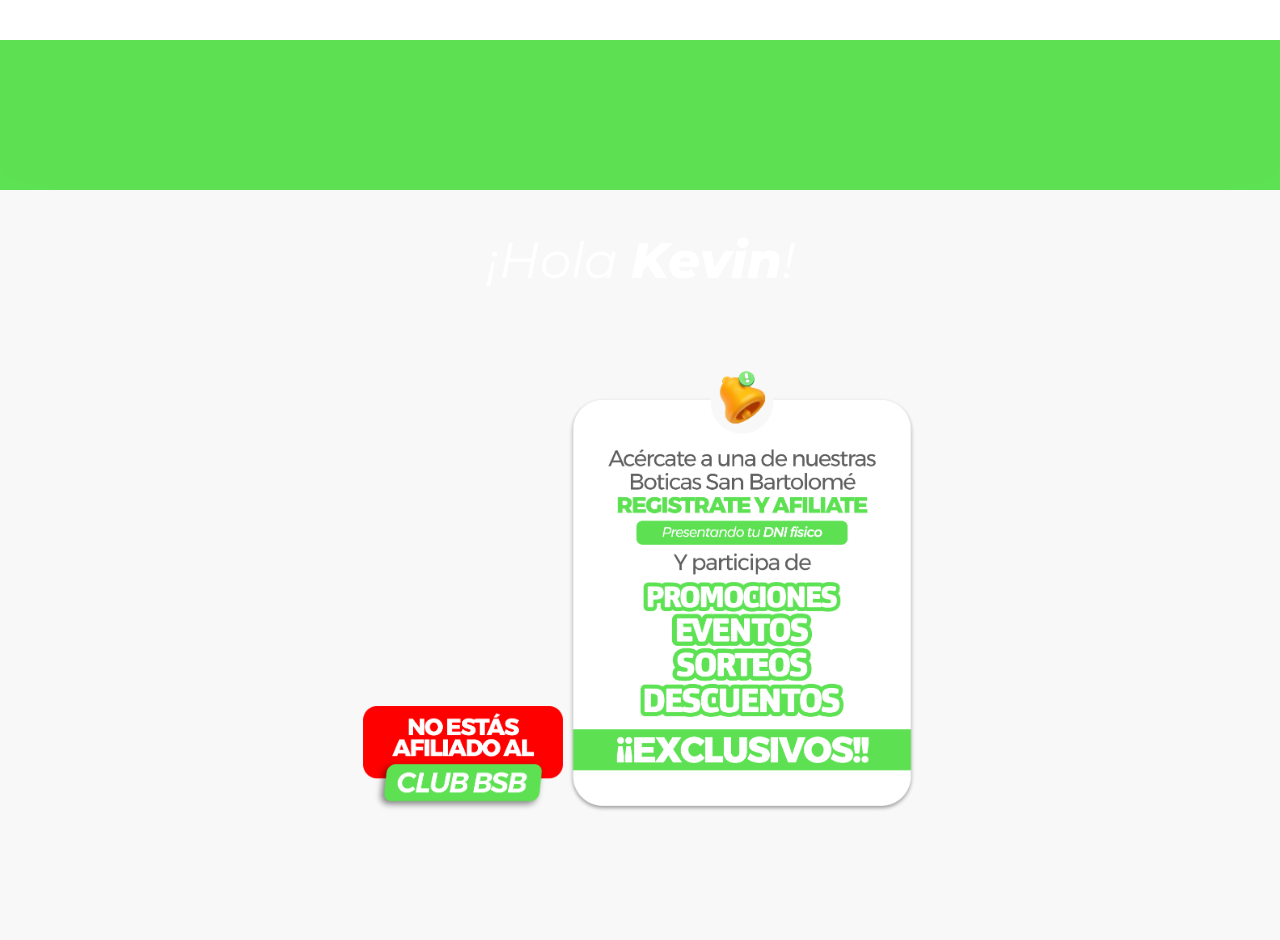
<file: ConsultaPuntos/src/main/webapp/saludo-sinafiliar.html>
<html lang="en">
<head>
    <meta charset="UTF-8">
    <meta name="viewport" content="width=device-width, initial-scale=1.0">
    <link href=" https://cdn.jsdelivr.net/npm/bootstrap@5.0.2/dist/css/bootstrap.min.css" rel="stylesheet"
        integrity="sha384-EVSTQN3/azprG1Anm3QDgpJLIm9Nao0Yz1ztcQTwFspd3yD65VohhpuuCOmLASjC" crossorigin="anonymous">
    <link rel="preconnect" href="https://fonts.googleapis.com">
    <link rel="preconnect" href="https://fonts.gstatic.com" crossorigin>
    <link href="https://fonts.googleapis.com/css2?family=Montserrat:ital,wght@0,100..900;1,100..900&display=swap"
        rel="stylesheet">
    <link rel="stylesheet" href="css/style.css">
    <link rel="stylesheet" href="css/responsive.css">
    <title>sin afiliar</title>
</head>
<body>
    <div class="container-fluid fondo-dark-gray">
        <div class="row">
            <div style="height: 100vh; width: 100%; padding: 0;">
                <div class="d-flex saludo">
                    <img src="./images/Parte_superior.png" class="position-absolute img-superior superior" 
                    style="width: 100%;" alt="">
                    <h2 class="position-relative justify-content-center centrado mt-60 text-saludo" 
                    style="width: 100%;">¡Hola <span>Kevin</span>!</h2>
                </div>
                <div class="d-flex flex-column centrado ">
                    <img src="./images/no_estas_afiliado_club_bsb.png" class="mb-3" style="width: 200px;" alt="">
                    <img src="./images/notificacion_acercate_a_boticas.png" style="width: 350px;" alt="">
                </div>
            </div>
        </div>
    </div>
</body>
</html>
</file>
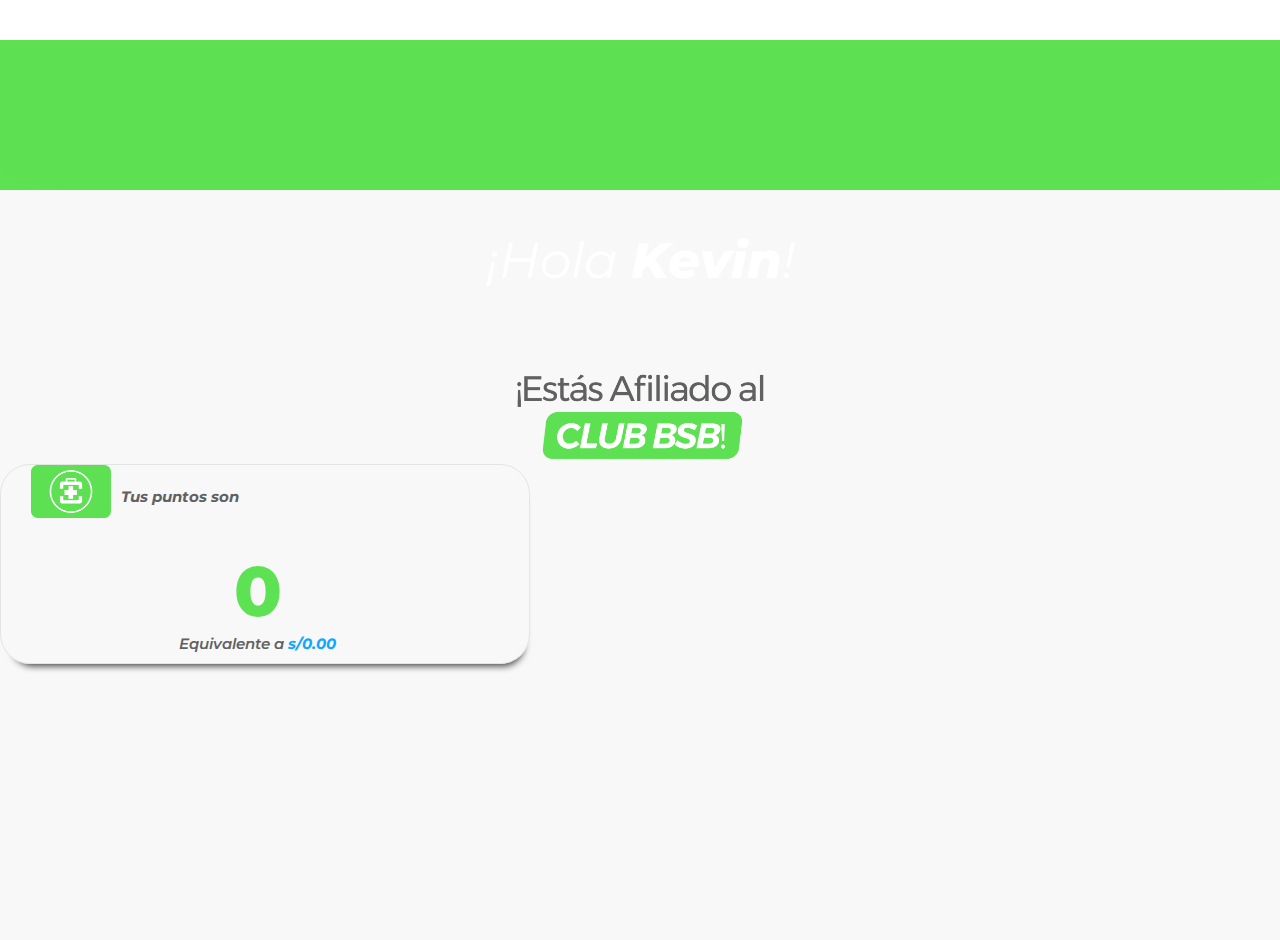
<file: ConsultaPuntos/src/main/webapp/saludo-sinpuntos.html>
<html lang="en">

<head>
    <meta charset="UTF-8">
    <meta name="viewport" content="width=device-width, initial-scale=1.0">
    <link href=" https://cdn.jsdelivr.net/npm/bootstrap@5.0.2/dist/css/bootstrap.min.css" rel="stylesheet"
        integrity="sha384-EVSTQN3/azprG1Anm3QDgpJLIm9Nao0Yz1ztcQTwFspd3yD65VohhpuuCOmLASjC" crossorigin="anonymous">
    <link rel="preconnect" href="https://fonts.googleapis.com">
    <link rel="preconnect" href="https://fonts.gstatic.com" crossorigin>
    <link href="https://fonts.googleapis.com/css2?family=Montserrat:ital,wght@0,100..900;1,100..900&display=swap"
        rel="stylesheet">
    <link rel="stylesheet" href="css/style.css">
    <link rel="stylesheet" href="css/responsive.css">
    <title>sin puntos</title>
</head>

<body>
    <div class="container-fluid fondo-dark-gray">
        <div class="row">
            <div style="height: 100vh; width: 100%; padding: 0;">
                <div class="d-flex saludo">
                    <img src="./images/Parte_superior.png" class="position-absolute img-superior superior"
                        style="width: 100%;" alt="">
                    <h2 class="position-relative justify-content-center centrado mt-60 text-saludo"
                        style="width: 100%;">¡Hola <span>Kevin</span>!</h2>
                </div>
                <div class="d-flex flex-column centrado ">
                    <img src="./images/estas_afiliado_club_bsb.png" class="img-afiliado" alt="">
                    <div class="card centrado mt-3">
                        <div class="puntos-afiliado centrado">
                            <img src="./images/tus_puntos_son.png" class="img-puntos" alt="">
                            <h2 class="text-puntos">Tus puntos son</h2>
                        </div>
                        <div class="text-card">
                            <h1 class="puntos mb-0">0</h1>
                            <h2 class="equivalente mb-3">Equivalente a <span>s/0.00</span></h2>
                        </div>

                    </div>
                </div>
            </div>

        </div>
    </div>
</body>

</html>
</file>
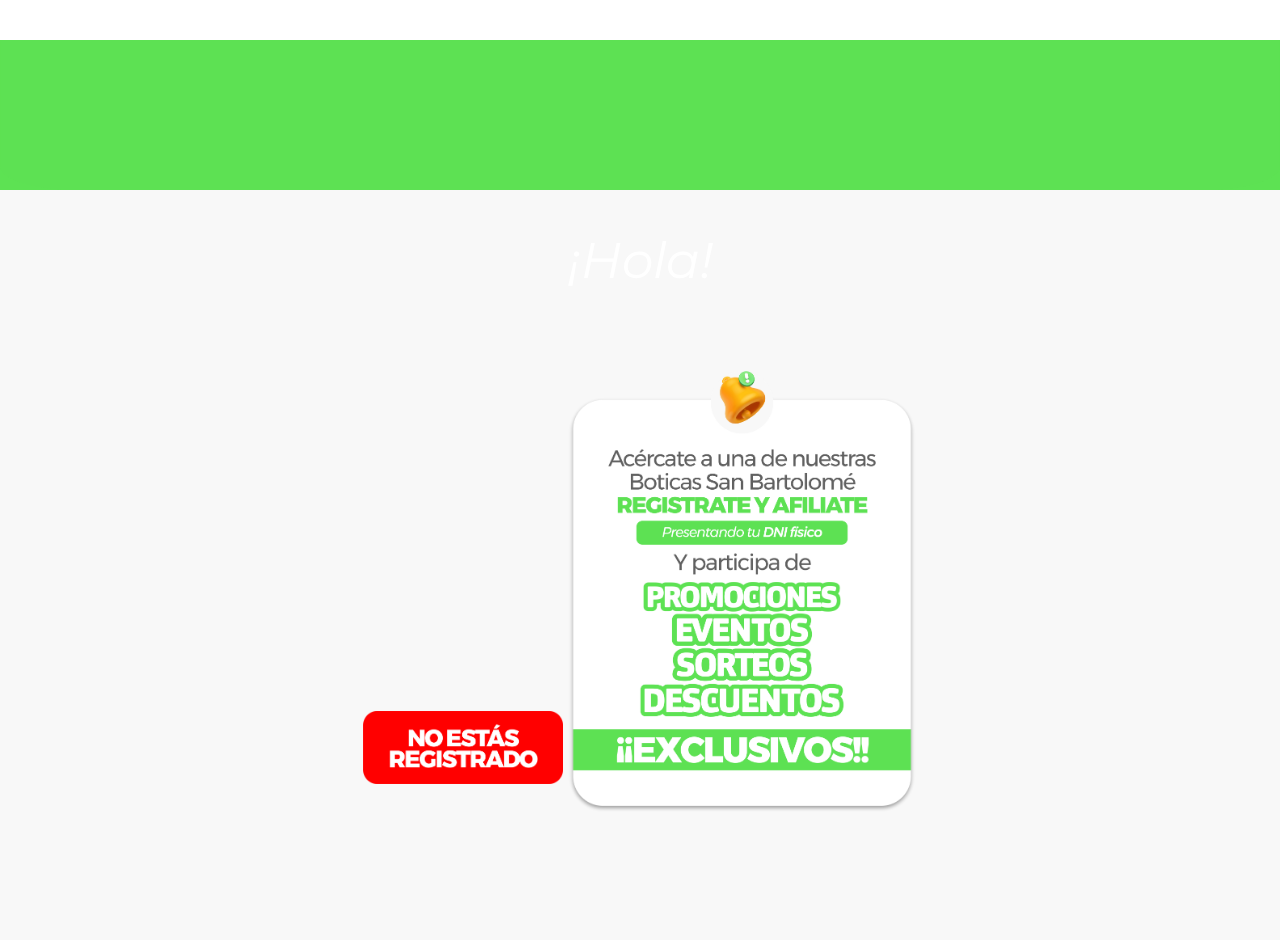
<file: ConsultaPuntos/src/main/webapp/saludo-sinregistro.html>
<html lang="en">
<head>
    <meta charset="UTF-8">
    <meta name="viewport" content="width=device-width, initial-scale=1.0">
    <link href=" https://cdn.jsdelivr.net/npm/bootstrap@5.0.2/dist/css/bootstrap.min.css" rel="stylesheet"
        integrity="sha384-EVSTQN3/azprG1Anm3QDgpJLIm9Nao0Yz1ztcQTwFspd3yD65VohhpuuCOmLASjC" crossorigin="anonymous">
    <link rel="preconnect" href="https://fonts.googleapis.com">
    <link rel="preconnect" href="https://fonts.gstatic.com" crossorigin>
    <link href="https://fonts.googleapis.com/css2?family=Montserrat:ital,wght@0,100..900;1,100..900&display=swap"
        rel="stylesheet">
    <link rel="stylesheet" href="css/style.css">
    <link rel="stylesheet" href="css/responsive.css">
    <title>sin registrar</title>
</head>
<body>
    <div class="container-fluid fondo-dark-gray">
        <div class="row">
            <div style="height: 100vh; width: 100%; padding: 0;">
                <div class="d-flex saludo">
                    <img src="./images/Parte_superior.png" class="position-absolute img-superior superior" 
                    style="width: 100%;" alt="">
                    <h2 class="position-relative justify-content-center centrado mt-60 text-saludo" 
                    style="width: 100%;">¡Hola!</h2>
                </div>
                <div class="d-flex flex-column centrado ">
                    <img src="./images/no_estas_registrado.png" class="img-sin-registrar" alt="">
                    <img src="./images/notificacion_acercate_a_boticas.png" class="img-notificacion" alt="">
                    
                </div>
            </div>

        </div>
    </div>
</body>
</html>
</file>
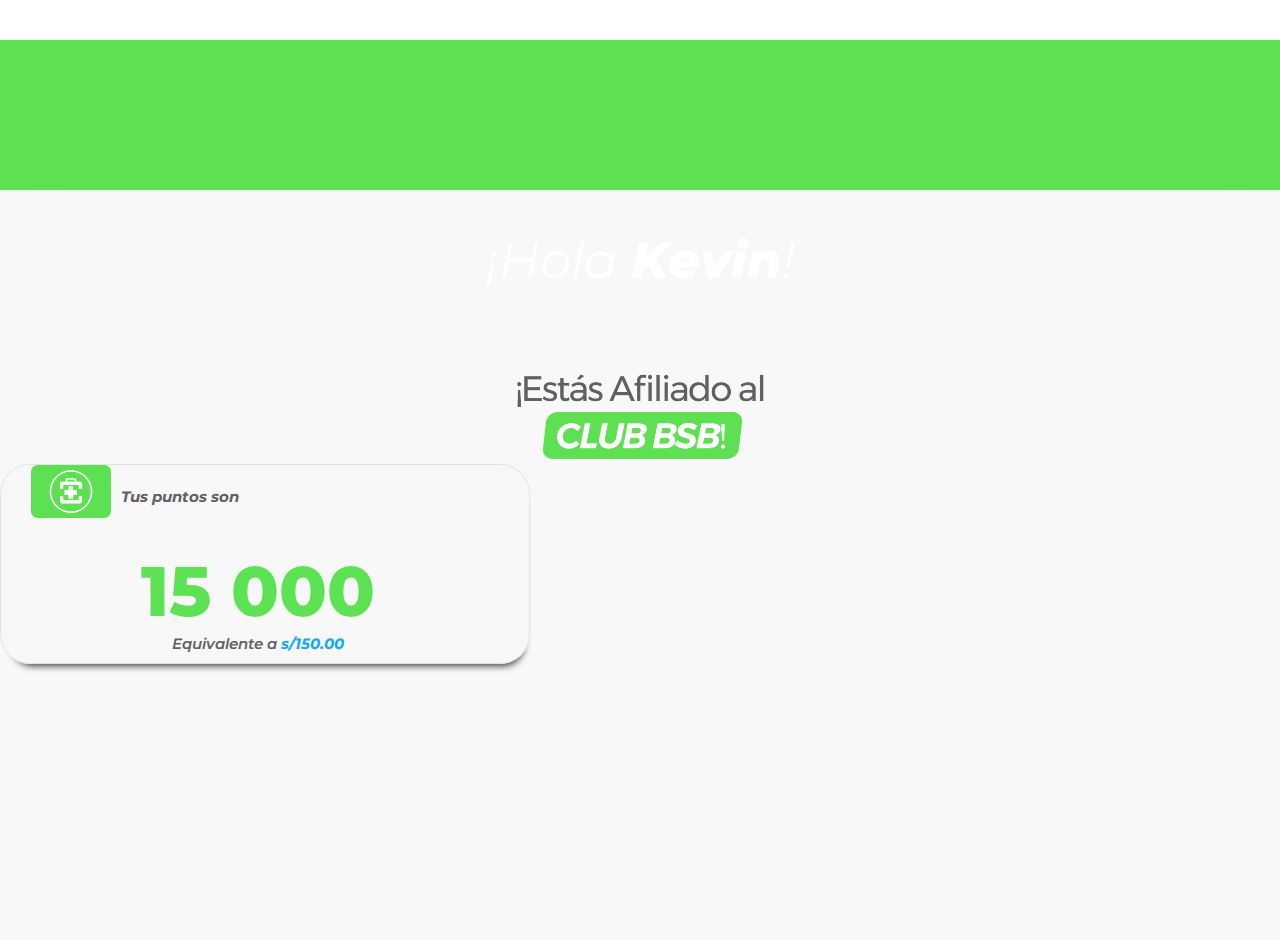
<file: ConsultaPuntos/src/main/webapp/saludo.html>
<html lang="en">

<head>
    <meta charset="UTF-8">
    <meta name="viewport" content="width=device-width, initial-scale=1.0">
    <link href=" https://cdn.jsdelivr.net/npm/bootstrap@5.0.2/dist/css/bootstrap.min.css" rel="stylesheet"
        integrity="sha384-EVSTQN3/azprG1Anm3QDgpJLIm9Nao0Yz1ztcQTwFspd3yD65VohhpuuCOmLASjC" crossorigin="anonymous">
    <link rel="preconnect" href="https://fonts.googleapis.com">
    <link rel="preconnect" href="https://fonts.gstatic.com" crossorigin>
    <link href="https://fonts.googleapis.com/css2?family=Montserrat:ital,wght@0,100..900;1,100..900&display=swap"
        rel="stylesheet">
    <link rel="stylesheet" href="css/style.css">
    <link rel="stylesheet" href="css/responsive.css">
    <title>Saludo</title>
</head>

<body>
    <div class="container-fluid fondo-dark-gray">
        <div class="row">
            <div style="height: 100vh; width: 100%; padding: 0;">
                <div class="d-flex saludo">
                    <img src="./images/Parte_superior.png" class="position-absolute img-superior superior"
                        style="width: 100%;" alt="">
                    <h2 class="position-relative justify-content-center centrado mt-60 text-saludo"
                        style="width: 100%;">¡Hola <span>Kevin</span>!</h2>
                </div>
                <div class="d-flex flex-column centrado ">
                    <img src="./images/estas_afiliado_club_bsb.png" class="img-afiliado" alt="">
                    <div class="card centrado mt-3">
                        <div class="puntos-afiliado centrado">
                            <img src="./images/tus_puntos_son.png" class="img-puntos" alt="">
                            <h2 class="text-puntos ">Tus puntos son</h2>
                        </div>
                        <div class="text-card">
                            <h1 class="puntos mb-0">15 000</h1>
                            <h2 class="equivalente mb-3">Equivalente a <span>s/150.00</span></h2>
                        </div>
                    </div>
                </div>
            </div>

        </div>
    </div>
</body>

</html>
</file>
<file: ConsultaPuntos/src/main/webapp/css/style.css>
:root {
    --bs-green: #5de253;
    --bs-blue: #0da8ff;
    --bs-gray: #F8F8F8;
    --bs-dark-gray: #E4E4E4;
    --bs-light-gray: #B6B6B6;
    --font-color: #606060;
}

* {
    padding: 0;
    margin: 0;
    box-sizing: border-box;
    font-family: "Montserrat", sans-serif;
}

.fondo {
    background-image: url(../images/fondo_celular_portada.png);
    height: 100vh;
    width: 100%;
    background-position: center;
    background-repeat: no-repeat;
    background-size: cover;
}

.mb-10 {
    margin-bottom: 250px;
}

.btn-inicio {
    width: 300px;
    height: 85px;
    font-size: 22px;
    border-radius: 40px;
    background-color: white;
    color: gray;
    font-weight: bold;
    border: none;
    font-family: "Montserrat", sans-serif;
}

.centrado {
    text-align: center;
    align-items: center;
}



/* SALUDO */

.text-saludo {
    color: white;
    font-size: 35px;
    font-style: italic;
    font-weight: 400;
}

.text-saludo span {
    font-weight: 800;
}

.puntos {
    color: var(--bs-green);
    font-size: 90px;
    font-weight: 800;

}

.equivalente {
    font-style: italic;
    font-size: 20px;
    font-weight: 600;
}

.equivalente span {
    color: var(--bs-blue);
    font-weight: bold;

}

.card {
    border-radius: 30px;
    border: 1px solid var(--bs-dark-gray);
    width: 380px;
    -webkit-box-shadow: 3px 11px 7px -9px rgba(0, 0, 0, 0.75);
    -moz-box-shadow: 3px 11px 7px -9px rgba(0, 0, 0, 0.75);
    box-shadow: 3px 11px 7px -9px rgba(0, 0, 0, 0.75);
}

.card h2 {
    color: var(--font-color);
}

.saludo {
    margin-bottom: 50px;
}

.img-superior {
    display: flex;
}

.img-afiliado {
    width: 200px;
}

.img-puntos {
    margin: 10px 0;
    width: 70px;
}

.puntos-afiliado{
    display: flex;
    flex-direction: column;

}

.img-sin-registrar{
    width: 200px;
    margin-bottom: 30px;
}

.img-notificacion{
    width: 300px;
}


/* consulta */

.mb-40 {
    margin-bottom: 40px;
}

.fondo-dark-gray {
    background-color: var(--bs-gray);
}

.mt-60 {
    margin-top: 60px;
}

.start {
    text-align: start;
}

.btn-ingresar {
    padding: 5px 0;
    font-size: 15px;
    border-radius: 40px;
    background-color: var(--bs-green);
    color: white;
    font-weight: 500;
    border: none;
    font-family: "Montserrat", sans-serif;
}

.input-ingresar {
    padding: 5px 10px;
    font-size: 15px;
    border-radius: 40px;
    background-color: var(--bs-dark-gray);
    color: white;
    font-weight: 500;
    border: var(--bs-light-gray) 1px solid;
    font-family: "Montserrat", sans-serif;
}

.text {
    color: var(--bs-green);
    font-weight: 600;
    letter-spacing: -1px;
    font-size: 25px;
    margin-bottom: 20px;
}

.text span {
    font-weight: 800;
    font-size: 35px;
    font-style: italic;
}

.text-dni {
    padding-left: 10px;
    font-size: 15px;

}

.text-dni span {
    font-weight: bold;
}

.content-puntos{
    margin-top: 50px;
    width: 80%;
}

.content-consulta{
    width: 100%;
}

.img-logo-negativo{
    width: 180px;
}

.img-logo-puntos{
    width: 250px;
}

.text-puntos {
    font-size: 10px;
    font-style: italic;
    font-weight: 700;
}

.consulta {
    display: none;
    width: 100%;
}

.img-logo {
    width: 150px;
}

.text-inicio {
    display: flex;
    flex-direction: column;
    justify-content: center;
    margin-bottom: 40px;
}

.card-consulta {
    height: 100vh;
}

.content-inicio{
    height: 100vh;
    justify-content: space-between;
    align-items: center;
}

.height{
    height: 70vh;
}

.content-movile{
    display: flex;
    flex-direction: column;
    justify-content: end;
    height: 100%;
}
</file>
<file: ConsultaPuntos/src/main/webapp/css/responsive.css>
/* INICIO DIMENSIONES */

@media (min-width: 991px) {
    .fondo {
        background-image: url(../images/fondo_portada_escritorio.png);
    }

    .fondo-consulta {
        width: 400px;
        height: 400px;
        border-radius: 40px;
        -webkit-box-shadow: 3px 11px 7px -9px rgba(0, 0, 0, 0.75);
        -moz-box-shadow: 3px 11px 7px -9px rgba(0, 0, 0, 0.75);
        box-shadow: 3px 11px 7px -9px rgba(0, 0, 0, 0.75);
        margin: 0;
    }

    .height {
        height: 100vh;
    }

    .content-movile {
        justify-content: center;
    }

    .inicio {
        position: absolute;

    }

    .text-inicio {
        display: none;
    }

    .img-logo {
        display: none;
    }

    .content-inicio {
        justify-content: center;
        /* align-items: center; */
        position: absolute;
        right: calc((120%)/2);
    }

    .consulta {
        display: flex;
        position: absolute;
        /* justify-content: end;*/
        align-items: center;
        left: calc((100%)/2);
        height: 100%;
        width: 100%;
        
    }

    .content-consulta {
        width: 70%;
    }

    .card-consulta {
        height: auto;
        right: 0;
    }

    .content-puntos {
        margin: 0;
    }

    .text {
        font-size: 35px;
        letter-spacing: -3px;
    }
    
    .text span{
        font-size: 48px;

    }

    .img-logo-negativo {
        width: 200px;
    }

    .img-logo-puntos {
        width: 300px;
    }

    .logo-puntos {
        display: flex;
        justify-content: center;
    }
}


@media (min-width: 1360px) {
    .img-logo-negativo {
        width: 210px;
    }

    .img-logo-puntos {
        width: 320px;
    }
}

@media (min-width: 1900px) {
    .content-inicio {
        right: calc((110%)/2);
    }

    .consulta {
        left: calc((100%)/2);
    }

    .img-logo-negativo {
        width: 230px;
    }

    .img-logo-puntos {
        width: 350px;
    }
}


/* SALUDO DIMENSIONES PC */

@media(min-width: 576px) {
    .img-superior {
        display: none;
    }

    .superior {
        display: flex;
        width: 100%;
        background-color: var(--bs-green);
        height: 150px;
    }

    .saludo {
        margin-top: 40px;
        margin-bottom: 80px;
    }

    .text-saludo {
        font-size: 50px;
    }

    .mt-60 {
        margin-top: 40px;
    }

    .img-afiliado {
        width: 250px;
    }

    .card {
        flex-direction: row;
        width: 530px;
        justify-content: space-between;
        align-items: center;
        padding: 0 45px 10px 30px;
    }

    .card h1 {
        font-size: 70px;
    }

    .card h2 {
        font-size: 15px;
    }

    .text-card {
        margin: 20px 0 0 0;
    }

    .img-puntos {
        margin-top: 0;
        margin-right: 10px;
        width: 80px;
    }

    .puntos-afiliado {
        flex-direction: row;
    }

}

/* SIN REGISTRAR */


@media (min-width: 576px) {
    .img-sin.registrar {
        margin-bottom: 50px;
    }

    .img-notificacion {
        width: 350px;
    }

}


@media (max-width: 360px) {
    .card {
        width: 330px;
    }

    .puntos {
        font-size: 70px;
    }

}
</file>
